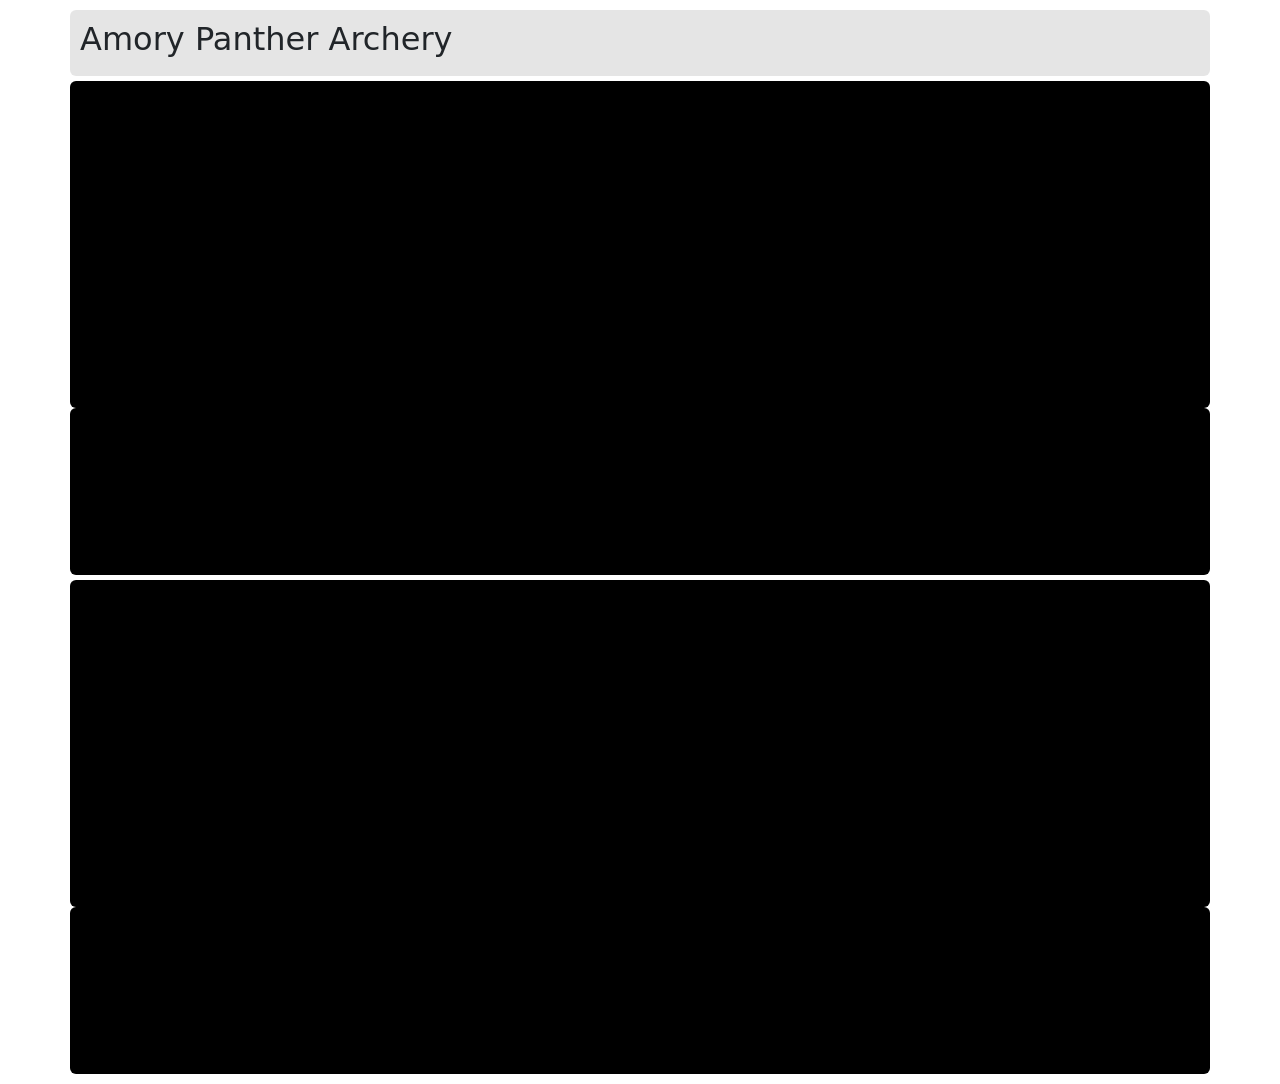
<file: ScoreGrid3.html>
<!doctype html>
<html lang="en">
  <head>
    <meta charset="utf-8">
    <meta name="viewport" content="width=device-width, initial-scale=1">
    <link href="https://cdn.jsdelivr.net/npm/bootstrap@5.0.2/dist/css/bootstrap.min.css" rel="stylesheet" integrity="sha384-EVSTQN3/azprG1Anm3QDgpJLIm9Nao0Yz1ztcQTwFspd3yD65VohhpuuCOmLASjC" crossorigin="anonymous">
    <script src="https://cdn.jsdelivr.net/npm/bootstrap@5.0.2/dist/js/bootstrap.bundle.min.js" integrity="sha384-MrcW6ZMFYlzcLA8Nl+NtUVF0sA7MsXsP1UyJoMp4YLEuNSfAP+JcXn/tWtIaxVXM" crossorigin="anonymous"></script>
    <style>
        body{ padding: 10px; }
        .bbox{ background-color:rgba(0, 0, 0); padding: 10px; }
        .gbox{ background-color:rgba(0, 0, 0, 0.1); padding: 10px; }
        .space{ margin-bottom: 5px; }
    </style>
    <title>AHS Archery Scoreboard</title>
  </head>
  <body>
    <div class="container">
        <div class="row justify-content-center">
            <div class="col-12 rounded gbox space">
                <h2>Amory Panther Archery</h2>
            </div>
        </div>
        <div class="row justify-content-center">
            <div class="col-12 rounded bbox">
                <iframe src="https://docs.google.com/spreadsheets/d/1oC77CfWgQZJlmMtB-ezj1BXxUmuGTrUyuQDj1zFQ0x0/htmlembed?single=true&gid=496148968&range=A1:I27&widget=false&chrome=false&headers=false" onload='javascript:(function(o){o.style.height=o.contentWindow.document.body.scrollHeight+"px";}(this));' style="height:300px;width:100%;border:none;overflow:hidden;"></iframe>
            </div>
        </div>
        <div class="row justify-content-center">
            <div class="col-12 rounded bbox space">
                <iframe src="https://docs.google.com/spreadsheets/d/1oC77CfWgQZJlmMtB-ezj1BXxUmuGTrUyuQDj1zFQ0x0/htmlembed?single=true&gid=496148968&range=A29:D34&widget=false&chrome=false&headers=false" onload='javascript:(function(o){o.style.height=o.contentWindow.document.body.scrollHeight+"px";}(this));' style="height:140px;width:100%;border:none;overflow:hidden;"></iframe>
            </div>
        </div>
        <div class="row justify-content-center">
            <div class="col-12 rounded bbox">
                <iframe src="https://docs.google.com/spreadsheets/d/1oC77CfWgQZJlmMtB-ezj1BXxUmuGTrUyuQDj1zFQ0x0/htmlembed?single=true&gid=1546487705&range=A1:I27&widget=false&chrome=false&headers=false" onload='javascript:(function(o){o.style.height=o.contentWindow.document.body.scrollHeight+"px";}(this));' style="height:300px;width:100%;border:none;overflow:hidden;"></iframe>
            </div>
        </div>
        <div class="row justify-content-center">
            <div class="col-12 rounded bbox">
                <iframe src="https://docs.google.com/spreadsheets/d/1oC77CfWgQZJlmMtB-ezj1BXxUmuGTrUyuQDj1zFQ0x0/htmlembed?single=true&gid=1546487705&range=A29:D34&widget=false&chrome=false&headers=false" onload='javascript:(function(o){o.style.height=o.contentWindow.document.body.scrollHeight+"px";}(this));' style="height:140px;width:100%;border:none;overflow:hidden;"></iframe>
            </div>
        </div>
    </div>
  </body>
</html>
</file>
